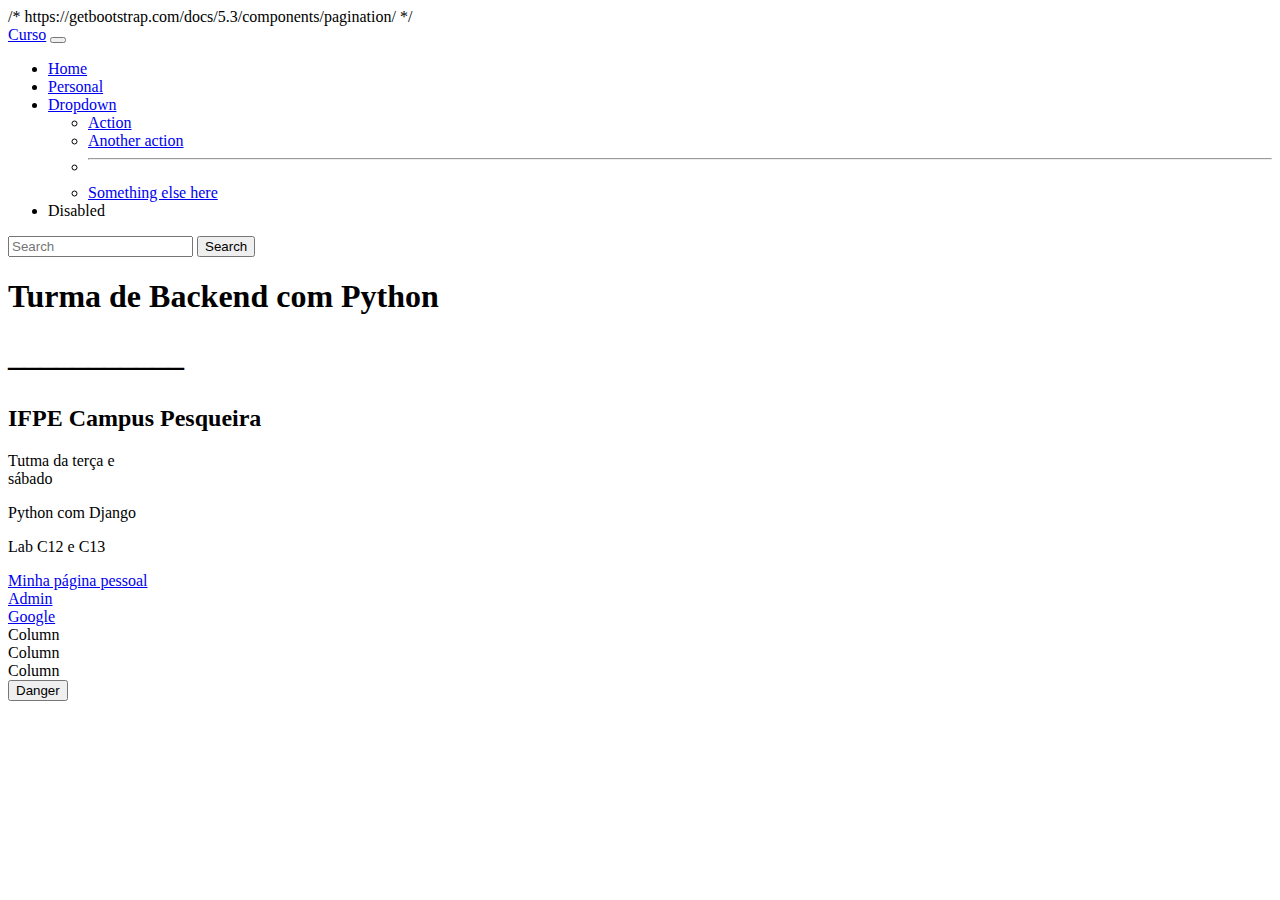
<file: index.html>
/* https://getbootstrap.com/docs/5.3/components/pagination/ */




<!DOCTYPE html>
<html lang="en">
<head>
    <meta charset="UTF-8">
    <meta name="viewport" content="width=device-width, initial-scale=1.0">
    <title>Backend Python</title>
    <link href="https://cdn.jsdelivr.net/npm/bootstrap@5.3.8/dist/css/bootstrap.min.css" rel="stylesheet" integrity="sha384-sRIl4kxILFvY47J16cr9ZwB07vP4J8+LH7qKQnuqkuIAvNWLzeN8tE5YBujZqJLB" crossorigin="anonymous">


</head>
<body>

    <nav class="navbar navbar-expand-lg bg-body-tertiary">
        <div class="container-fluid">
          <a class="navbar-brand" href="#">Curso</a>
          <button class="navbar-toggler" type="button" data-bs-toggle="collapse" data-bs-target="#navbarSupportedContent" aria-controls="navbarSupportedContent" aria-expanded="false" aria-label="Toggle navigation">
            <span class="navbar-toggler-icon"></span>
          </button>
          <div class="collapse navbar-collapse" id="navbarSupportedContent">
            <ul class="navbar-nav me-auto mb-2 mb-lg-0">
              <li class="nav-item">
                <a class="nav-link active" aria-current="page" href="#">Home</a>
              </li>
              <li class="nav-item">
                <a class="nav-link" href="personal.html">Personal</a>
              </li>
              <li class="nav-item dropdown">
                <a class="nav-link dropdown-toggle" href="#" role="button" data-bs-toggle="dropdown" aria-expanded="false">
                  Dropdown
                </a>
                <ul class="dropdown-menu">
                  <li><a class="dropdown-item" href="#">Action</a></li>
                  <li><a class="dropdown-item" href="#">Another action</a></li>
                  <li><hr class="dropdown-divider"></li>
                  <li><a class="dropdown-item" href="#">Something else here</a></li>
                </ul>
              </li>
              <li class="nav-item">
                <a class="nav-link disabled" aria-disabled="true">Disabled</a>
              </li>
            </ul>
            <form class="d-flex" role="search">
              <input class="form-control me-2" type="search" placeholder="Search" aria-label="Search"/>
              <button class="btn btn-outline-success" type="submit">Search</button>
            </form>
          </div>
        </div>
      </nav>



      





    <h1 class="titulo-animado">Turma de Backend com Python</h1>
    <h1 style="padding-bottom: 10px">___________</h1>
    <h2 id="subtitulo">IFPE Campus Pesqueira</h2>
    <p class="texto">Tutma da terça e<br> sábado</p>
    <span class="texto">Python com Django</span>
    <div id="principal">
    <p class="texto">Lab C12 e C13</p>
    <a href="personal.html" target="_blank">Minha página pessoal</a> 
    <br>
    <a href="admin/index.html">Admin</a>
    <br>
    <a href="https://www.google.com">Google</a>
</div>
<script src="https://cdn.jsdelivr.net/npm/bootstrap@5.3.8/dist/js/bootstrap.bundle.min.js" integrity="sha384-FKyoEForCGlyvwx9Hj09JcYn3nv7wiPVlz7YYwJrWVcXK/BmnVDxM+D2scQbITxI" crossorigin="anonymous"></script>



<div class="container text-center">
    <div class="row">
      <div class="col">
        Column
      </div>
      <div class="col">
        Column
      </div>
      <div class="col">
        Column
      </div>
    </div>
  </div>


</body>
</html>


<button type="button" class="btn btn-danger">Danger</button>
</file>
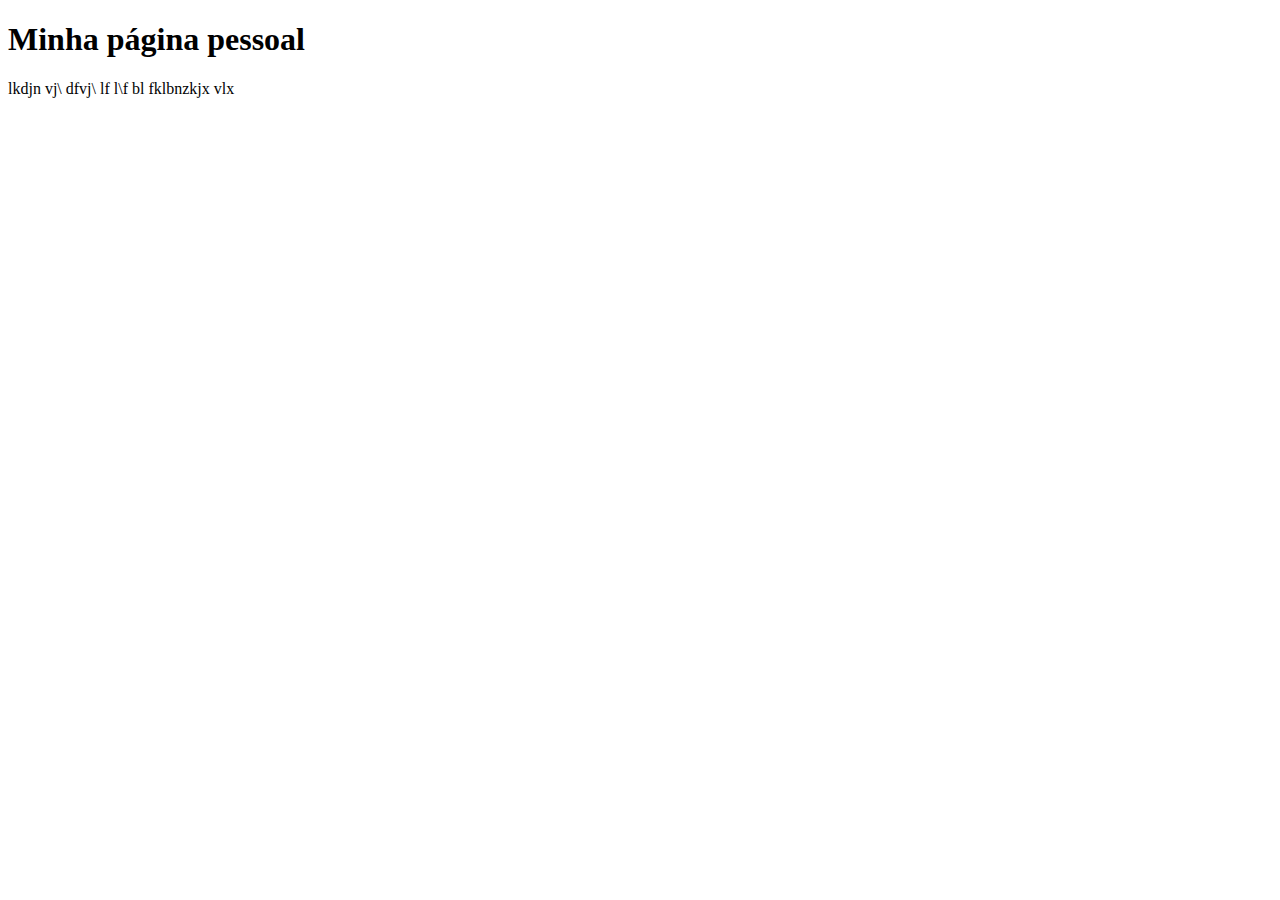
<file: personal.html>
<!DOCTYPE html>
<html lang="en">
<head>
    <meta charset="UTF-8">
    <meta name="viewport" content="width=device-width, initial-scale=1.0">
    <title>Página Pessoal</title>
</head>
<body>
    <h1>Minha página pessoal</h1>
    lkdjn vj\ dfvj\ lf l\f bl fklbnzkjx vlx
</body>
</html>
</file>
